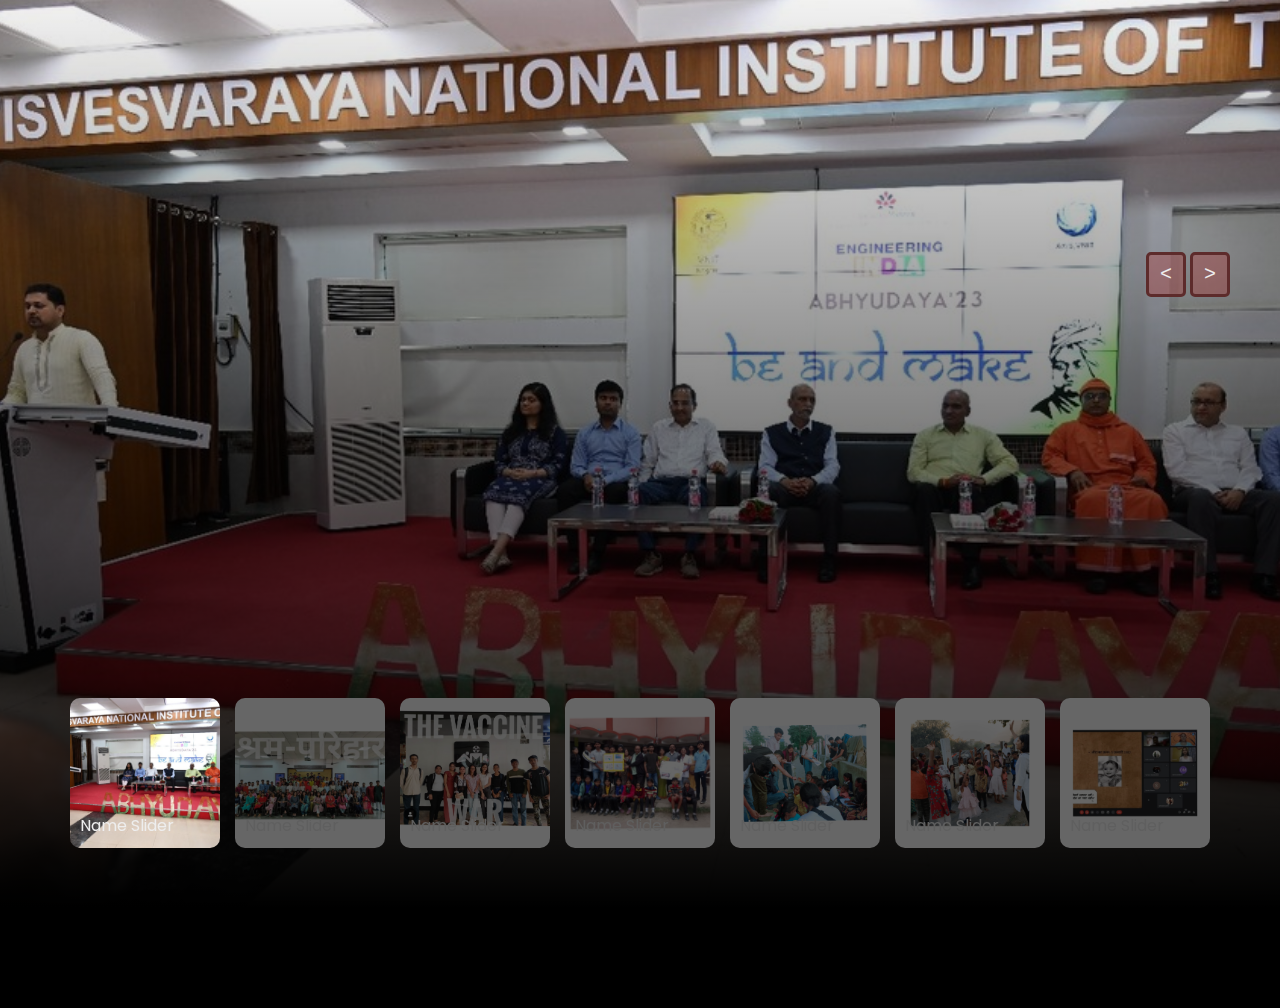
<file: events.html>
<!DOCTYPE html>
<html lang="en">

<head>
    <meta charset="UTF-8">
    <meta name="viewport" content="width=device-width, initial-scale=1.0">
    <title>Document</title>
    <link rel="stylesheet" href="css/event.css">
</head>

<body>
    <!-- header -->
    <!-- <header>

        <div class="search">
            <svg aria-hidden="true" xmlns="http://www.w3.org/2000/svg" fill="none" viewBox="0 0 20 20">
                <path stroke="currentColor" stroke-linecap="round" stroke-linejoin="round" stroke-width="2"
                    d="m19 19-4-4m0-7A7 7 0 1 1 1 8a7 7 0 0 1 14 0Z" />
            </svg>
        </div>
    </header> -->

    <!-- slider -->

    <div class="slider">
        <!-- list Items -->
        <div class="list">
            <div class="item active">
                <img src="images/img1.jpg">
                <div class="content">
                    <h2>Slider 01</h2>
                    <p>
                        Lorem ipsum dolor sit amet consectetur adipisicing elit. Labore, neque?
                        Lorem ipsum dolor sit amet consectetur adipisicing elit. Ipsum, ex.
                    </p>
                </div>
            </div>
            <div class="item">
                <img src="images/img2.jpg">
                <div class="content">
                    <h2>Slider 02</h2>
                    <p>
                        Lorem ipsum dolor sit amet consectetur adipisicing elit. Labore, neque?
                        Lorem ipsum dolor sit amet consectetur adipisicing elit. Ipsum, ex.
                    </p>
                </div>
            </div>
            <div class="item">
                <img src="images/img3.jpg">
                <div class="content">
                    <h2>Slider 03</h2>
                    <p>
                        Lorem ipsum dolor sit amet consectetur adipisicing elit. Labore, neque?
                        Lorem ipsum dolor sit amet consectetur adipisicing elit. Ipsum, ex.
                    </p>
                </div>
            </div>
            <div class="item">
                <img src="images/img4.jpg">
                <div class="content">
                    <h2>Slider 04</h2>
                    <p>
                        Lorem ipsum dolor sit amet consectetur adipisicing elit. Labore, neque?
                        Lorem ipsum dolor sit amet consectetur adipisicing elit. Ipsum, ex.
                    </p>
                </div>
            </div>
            <div class="item">
                <img src="images/img5.jpg">
                <div class="content">
                    <h2>Slider 05</h2>
                    <p>
                        Lorem ipsum dolor sit amet consectetur adipisicing elit. Labore, neque?
                        Lorem ipsum dolor sit amet consectetur adipisicing elit. Ipsum, ex.
                    </p>
                </div>
            </div>
            <div class="item">
                <img src="images/img6.jpg">
                <div class="content">
                    <h2>Slider 05</h2>
                    <p>
                        Lorem ipsum dolor sit amet consectetur adipisicing elit. Labore, neque?
                        Lorem ipsum dolor sit amet consectetur adipisicing elit. Ipsum, ex.
                    </p>
                </div>
            </div>

            <div class="item">
                <img src="images/img7.jpg">
                <div class="content">
                    <h2>Slider 05</h2>
                    <p>
                        Lorem ipsum dolor sit amet consectetur adipisicing elit. Labore, neque?
                        Lorem ipsum dolor sit amet consectetur adipisicing elit. Ipsum, ex.
                    </p>
                </div>
            </div>

        </div>
        <!-- button arrows -->
        <div class="arrows">
            <button id="prev"> &lt
            </button>
            <button id="next">&gt</button>
        </div>
        <!-- thumbnail -->
        <div class="thumbnail">
            <div class="item active">
                <img src="images/img1.jpg">
                <div class="content">
                    Name Slider
                </div>
            </div>
            <div class="item">
                <img src="images/img2.jpg">
                <div class="content">
                    Name Slider
                </div>
            </div>
            <div class="item">
                <img src="images/img3.jpg">
                <div class="content">
                    Name Slider
                </div>
            </div>
            <div class="item">
                <img src="images/img4.jpg">
                <div class="content">
                    Name Slider
                </div>
            </div>
            <div class="item">
                <img src="images/img5.jpg">
                <div class="content">
                    Name Slider
                </div>
            </div>
            <div class="item">
                <img src="images/img6.jpg">
                <div class="content">
                    Name Slider
                </div>
            </div>
            <div class="item">
                <img src="images/img7.jpg">
                <div class="content">
                    Name Slider
                </div>
            </div>
        </div>
    </div>


    <script src="js/app.js"></script>
</body>

</html>
</file>
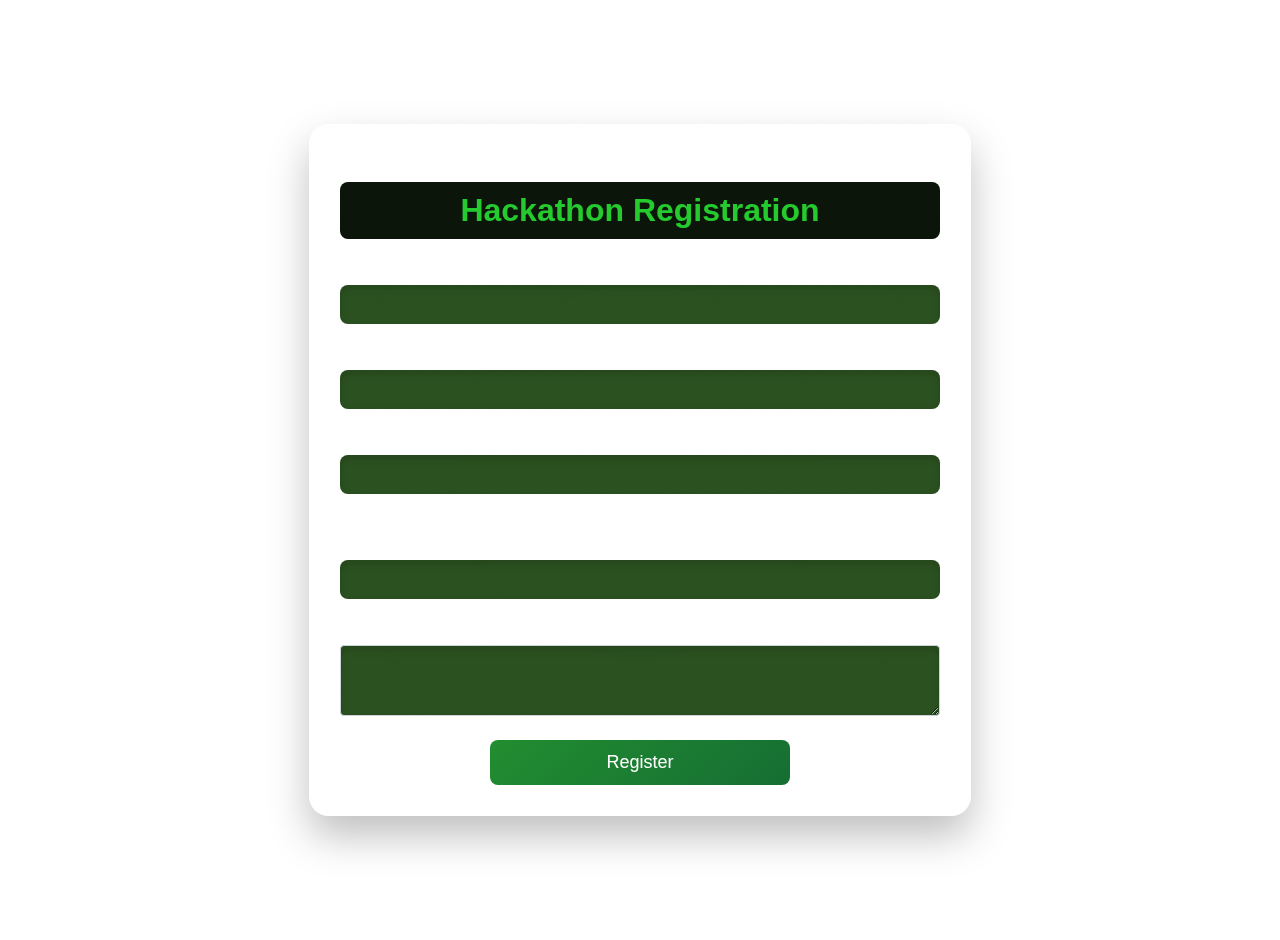
<file: registration.html>
<!DOCTYPE html>
<html lang="en">

<head>
    <meta charset="UTF-8">
    <meta name="viewport" content="width=device-width, initial-scale=1.0">
    <title>Hackathon Registration</title>
    <link rel="stylesheet" href="css/registration.css">
</head>

<body>
    <!-- Main Content Section -->
    <main class="main-content">
        <section class="registration-form" id="registrationForm">   
            <h2>Hackathon Registration</h2>
            <!-- Error Message Section -->
            <div class="error-message" id="errorMessage"></div>

            <form action="/submit-registration" method="post" autocomplete="off">
                <div class="form-group">
                    <label for="name">Full Name</label>
                    <input type="text" id="name" name="name" required autocomplete="off">
                </div>
                <div class="form-group">
                    <label for="email">Email Address</label>
                    <input type="email" id="email" name="email" required autocomplete="off">
                </div>
                <div class="form-group">
                    <label for="phone">Phone Number</label>
                    <input type="tel" id="phone" name="phone" pattern="[0-9]{10}" required autocomplete="off">
                    <small>Please enter a 10-digit phone number.</small>
                </div>
                <div class="form-group">
                    <label for="team">Team Name</label>
                    <input type="text" id="team" name="team" required autocomplete="off">
                </div>
                <div class="form-group">
                    <label for="project">Project Idea (Brief Description)</label>
                    <textarea id="project" name="project" rows="3" required autocomplete="off"></textarea>
                </div>
                <button type="button" class="register-btn" id="registerBtn">Register</button>
            </form>
        </section>
    </main>

    <!-- Success Message Section -->
    <div class="success-message" id="successMessage">
        Registration Successful
    </div>

    <script src="js/registration.js"></script>
</body>

</html>
</file>
<file: css/event.css>
@import url('https://fonts.googleapis.com/css2?family=Poppins:ital,wght@0,100;0,200;0,300;0,400;0,500;0,600;0,700;0,800;0,900;1,100;1,200;1,300;1,400;1,500;1,600;1,700;1,800;1,900&display=swap');

body {
    font-family: Poppins;
    margin: 0;
    background-color: #000000;
    color: #eee;
}

svg {
    width: 25px;
}

header {
    width: 1200px;
    max-width: 90%;
    margin: auto;
    display: grid;
    grid-template-columns: 50px 1fr 50px;
    grid-template-rows: 50px;
    justify-content: center;
    align-items: center;
    position: relative;
    z-index: 100;
}

header .logo {
    font-weight: bold;
}

header .menu {
    padding: 0;
    margin: 0;
    list-style: none;
    display: flex;
    justify-content: center;
    gap: 20px;
    font-weight: 500;
}

/* css slider */
.slider {
    height: 112vh;
    margin-top: -50px;
    position: relative;
}

.slider .list .item {
    position: absolute;
    inset: 0 0 0 0;
    overflow: hidden;
    opacity: 0;
    transition: .5s;
}

.slider .list .item img {
    width: 100%;
    height: 100%;
    object-fit: cover;
}

.slider .list .item::after {
    content: '';
    width: 100%;
    height: 100%;
    position: absolute;
    left: 0;
    bottom: 0;
    background-image: linear-gradient(to top, #000 5%, transparent);
}

.slider .list .item .content {
    position: absolute;
    left: 10%;
    top: 20%;
    width: 500px;
    max-width: 80%;
    z-index: 1;
}

.slider .list .item .content p:nth-child(1) {
    text-transform: uppercase;
    letter-spacing: 10px;
}

.slider .list .item .content h2 {
    padding-top: 22vh;
    font-size: 50px;
    margin: 0;
}

.slider .list .item.active {
    opacity: 1;
    z-index: 10;
}

@keyframes showContent {
    to {
        transform: translateY(0);
        filter: blur(0);
        opacity: 1;
    }
}

.slider .list .item.active p:nth-child(1),
.slider .list .item.active h2,
.slider .list .item.active p,
.slider .list .item.active p:nth-child(3) {
    transform: translateY(30px);
    filter: blur(20px);
    opacity: 0;
    animation: showContent .3s .1s ease-in-out 1 forwards;
}

.slider .list .item.active h2,
.slider .list .item.active p {
    animation-delay: 0.2s;
}

/* .slider .list .item.active p:nth-child(3) {
    animation-duration: 1.3s;
} */

.arrows {
    position: absolute;
    top: 30%;
    right: 50px;
    z-index: 100;
}

.arrows button {
    background-color: rgba(180, 45, 45, 0.333);
    border: solid rgb(93, 43, 43);
    font-family: monospace;
    width: 40px;
    height: 45px;
    border-radius: 5px;
    font-size: x-large;
    color: #eee;
    transition: .5s;
}

.arrows button:hover {
    background-color: #eee;
    color: black;
}

.thumbnail {
    position: absolute;
    bottom: 10px;
    z-index: 11;
    display: flex;
    gap: 15px;
    width: 100%;
    height: 250px; /* Adjust as needed */
    padding: 0 50px; /* Adjust for larger screens */
    box-sizing: border-box;
    overflow-x: auto;
    scroll-behavior: smooth;
    justify-content: center; /* Center thumbnails */
}

.thumbnail::-webkit-scrollbar {
    display: none; /* Hide scrollbar */
}

.thumbnail .item {
    width: 150px; /* Adjust for larger screens */
    height: 150px;
    filter: brightness(.4);
    transition: .5s;
    flex-shrink: 0;
}

.thumbnail .item img {
    width: 100%;
    height: 100%;
    object-fit: cover;
    border-radius: 10px;
}

.thumbnail .item.active {
    filter: brightness(1);
}


.slider .list {
    display: flex;
    transition: transform 0.5s ease-in-out;
}
.thumbnail .item .content {
    position: absolute;
    inset: auto 10px 10px 10px;
}

@media screen and (max-width: 678px) {
    .thumbnail {
        justify-content: start;
        overflow-x: scroll;
        padding: 0 20px;
        height: 150px; /* Adjust the height if needed */
    }

    .thumbnail .item {
        width: 150px; /* Adjust the width for smaller screens */
        height: 100px;
    }

    .slider .list .item .content h2 {
        font-size: 60px;
    }

    .arrows {
        top: 10%;
    }
}
</file>
<file: css/registration.css>
/* General Styles */
body {
    font-family: 'Poppins', sans-serif;
    margin: 0;
    padding: 0;
    background: none; /* Remove the direct background */
    position: relative; /* Make the body a positioned element */
    color: #343a40;
    overflow: hidden; /* Hide any overflow from the animation */
}

body::before {
    content: '';
    position: absolute;
    top: 0;
    left: 0;
    width: 100%;
    height: 100%;
    background-image: url("https://wallpaperaccess.com/full/2853774.png");
    background-size: cover;
    background-position: center center;
    background-repeat: no-repeat;
    filter: blur(2px); /* Adjust the blur level */
    z-index: -1; /* Place it behind the content */
    animation: backgroundMove 30s linear infinite;
}

/* Keyframes for moving background */
@keyframes backgroundMove {
    0% { background-position: center center; }
    50% { background-position: center top; }
    100% { background-position: center center; }
}

/* Main content styling */
.main-content {
    position: relative;
    z-index: 1; /* Ensure content is above the blurred background */
    padding: 40px 20px;
    display: flex;
    justify-content: center;
    align-items: center;
    min-height: 100vh;
}


/* Registration Form */
.registration-form {
    background-color: #9bb6a0;
    padding: 20px;
    max-width: 600px;
    width: 100%;
    border-radius: 8px;
    box-shadow: 0 0 10px rgba(0, 0, 0, 0.1);
    transition: opacity 0.5s ease, visibility 0.5s ease;
}

.registration-form.hide {
    opacity: 0;
    visibility: hidden;
}

.registration-form h2 {
    text-align: center;
    color: #25cb2e;
    background-color: #0b150a;
    font-size: 2em;
    font-weight: 700;
    margin-bottom: 20px;
    padding: 10px;
    border-radius: 8px;
    text-align: center;
    font-weight: bold;
}

.form-group {
    margin-bottom: 20px;
}

.form-group label {
    font-weight: bold;
    color: #ffffff;
    display: block;
    margin-bottom: 8px;
}

.form-group input,
.form-group textarea {
    width: 100%;
    padding: 12px;
    border-radius: 4px;
    border: 1px solid #ced4da;
    box-sizing: border-box;
}

.form-group small {
    color: #ffffff;
    display: block;
    margin-top: 5px;    
}

/* Register Button */
.register-btn {
    margin: 0 auto;
    display: block;
    width: 100%;
    max-width: 300px;
    padding: 12px;
    border: none;
    border-radius: 4px;
    background-color: #1d6a32;
    color: #ffffff;
    font-size: 1.2em;
    cursor: pointer;
    transition: background-color 0.2s ease;
}

.register-btn:hover {
    background-color: #104524;
}

/* Success Message */
.success-message {
    position: fixed;
    top: 50%;
    left: 50%;
    transform: translate(-50%, -50%);
    background-color: #28a745;
    color: #ffffff;
    padding: 20px;
    border-radius: 8px;
    font-size: 1.5em;
    text-align: center;
    display: none; /* Hidden by default */
    z-index: 1000; /* Ensure it appears on top */
}

/* Responsive Styles */
@media (max-width: 768px) {
    .main-content {
        padding: 20px;
    }

    .registration-form {
        padding: 15px;
    }

    .registration-form h2 {
        font-size: 1.5em;
    }

    .register-btn {
        max-width: 100%;
        font-size: 1em;
    }
}

@media (max-width: 480px) {
    .registration-form {
        padding: 10px;
    }

    .registration-form h2 {
        font-size: 1.2em;
    }

    .register-btn {
        padding: 10px;
        font-size: 0.9em;
    }
}


/* Error Message */
.error-message {
    color: #ff0000;
    background-color: rgba(20, 62, 8, 0.9); /* Semi-transparent background */
    padding: 10px;
    border-radius: 8px;
    margin-bottom: 15px;
    text-align: center;
    font-weight: bold;
    display: none; /* Hidden by default */
}





/* Center and style the main content section */
.main-content {
    display: flex;
    justify-content: center;
    align-items: center;
    height: 100vh;
    padding: 20px;
}

/* Glass effect for the registration form */
.registration-form {
    background: rgba(255, 255, 255, 0.25); /* Lightly tinted background */
    border-radius: 20px;
    padding: 30px;
    max-width: 600px;
    width: 100%;
    box-shadow: 0 20px 40px rgba(0, 0, 0, 0.25);
    backdrop-filter: blur(20px); /* Stronger blur effect */
    border: 1px solid rgba(255, 255, 255, 0.4); /* Slightly stronger border for a more defined glass look */
    position: relative; /* To position the overlay */
    overflow: hidden; /* To contain pseudo-elements */
    animation: float 5s ease-in-out infinite, glow 1s infinite alternate; /* Floating and glowing animation */
}

/* Floating and glowing animations */
@keyframes float {
    0% {
        transform: translateY(-10px);
        box-shadow: 0 20px 40px rgba(0, 0, 0, 0.25);
    }
    50% {
        transform: translateY(15px);
        box-shadow: 0 30px 60px rgba(0, 0, 0, 0.35);
    }
    100% {
        transform: translateY(-10px);
        box-shadow: 0 20px 40px rgba(0, 0, 0, 0.25);
    }
}

@keyframes glow {
    0% {
        box-shadow: 0 0 15px rgba(225, 255, 104, 0.4);
    }
    100% {
        box-shadow: 0 0 70px rgba(219, 231, 64, 0.7);
    }
}

/* Glass effect overlay */
.registration-form::before {
    content: '';
    position: absolute;
    top: 0;
    left: 0;
    width: 100%;
    height: 100%;
    background: radial-gradient(circle, rgba(255, 255, 255, 0.05) 0%, rgba(255, 255, 255, 0.25) 100%);
    border-radius: 20px;
    z-index: -1;
}

/* Style form elements */
.form-group {
    margin-bottom: 20px;
}

label {
    display: block;
    margin-bottom: 8px;
    font-weight: bold;
    font-size: 16px;
    color: #444;
    position: relative;
    overflow: hidden;
}

input[type="text"],
input[type="email"],
input[type="tel"],
textarea {
    width: 100%;
    padding: 12px;
    border: none;
    border-radius: 8px;
    background: rgba(20, 62, 8, 0.9); /* Semi-transparent input fields */
    box-shadow: inset 0 4px 8px rgba(0, 0, 0, 0.15);
    transition: transform 0.2s ease, box-shadow 0.2s ease;
    position: relative;
    color: #fff; /* Ensures text is visible */
}

/* Add this to maintain background color */
input[type="text"]:not(:placeholder-shown),
input[type="email"]:not(:placeholder-shown),
input[type="tel"]:not(:placeholder-shown),
textarea:not(:placeholder-shown) {
    background: rgba(20, 62, 8, 0.9); /* Maintain the color */
}

input[type="text"]:focus,
input[type="email"]:focus,
input[type="tel"]:focus,
textarea:focus {
    background: rgba(14, 43, 6, 0.9); /* Maintain the color */
    outline: none;
    transform: scale(1.02); /* Slightly enlarge on focus */
    box-shadow: 0 0 12px rgba(0, 0, 0, 0.5);
    animation: pulse 0.5s infinite; /* Pulsating effect */
}

@keyframes pulse {
    0% {
        box-shadow: 0 0 12px rgba(46, 79, 30, 0.5);
    }
    50% {
        box-shadow: 0 0 9px rgba(102, 193, 56, 0.7);
    }
    100% {
        box-shadow: 0 0 12px rgba(58, 105, 29, 0.5);
    }
}


/* Style the button */
button.register-btn {
    background: linear-gradient(135deg, #228d30, #156e33); /* Gradient background */
    color: white;
    border: none;
    border-radius: 8px;
    padding: 12px 24px;
    cursor: pointer;
    font-size: 18px;
    transition: background-color 0.3s ease, box-shadow 0.3s ease;
}

/* Simple hover effect */
button.register-btn:hover {
    background: linear-gradient(135deg, #0c1f11, #176c23); /* Slightly different gradient on hover */
    box-shadow: 0 2px 4px rgba(0, 0, 0, 0.2); /* Subtle shadow on hover */
}

/* Remove any extra pseudo-element effects */
button.register-btn::before {
    display: none; /* Remove unnecessary pseudo-element */
}

button.register-btn:focus {
    outline: none;
}
</file>
